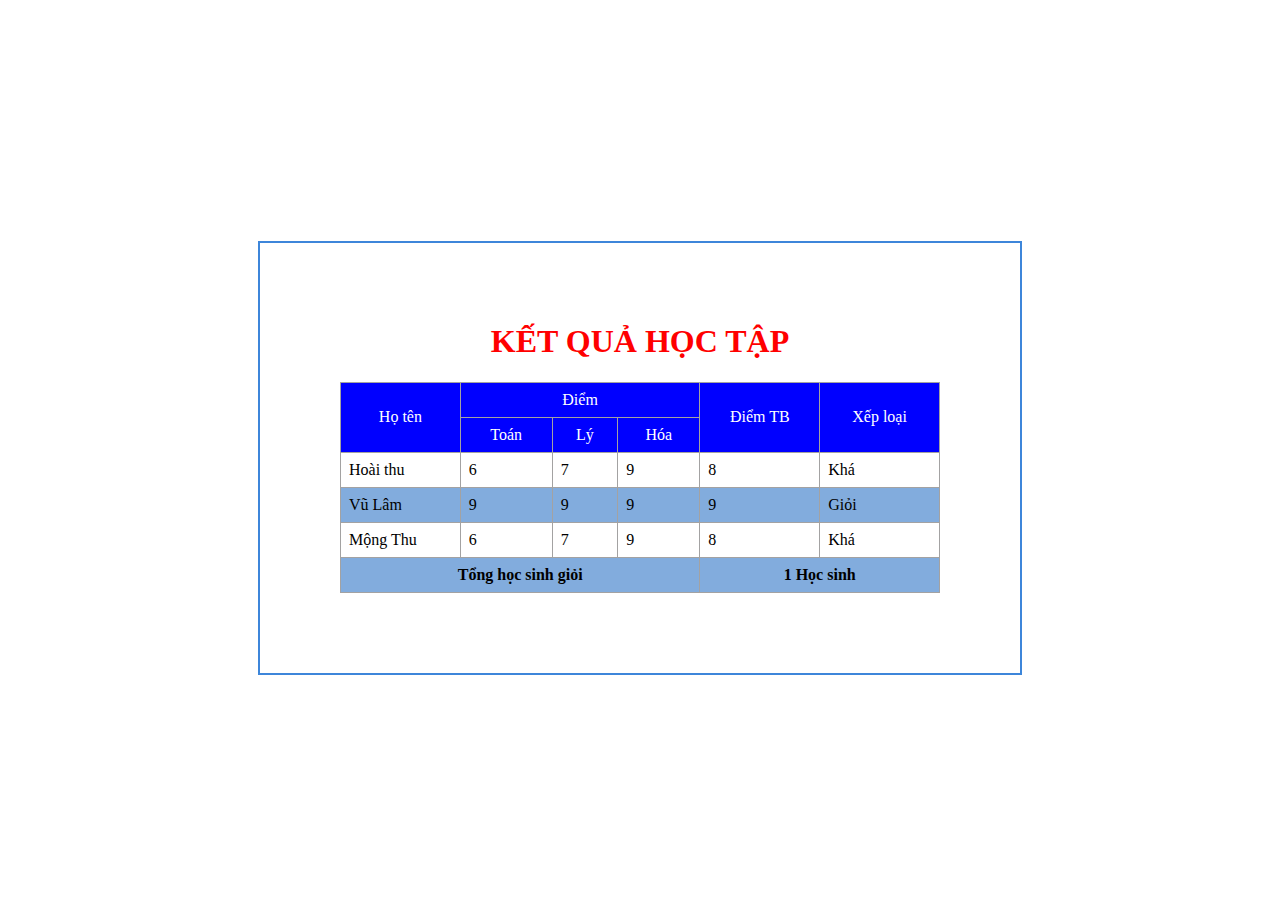
<file: BAI3-KET-QUA-HOC-TAP/index.html>
<!DOCTYPE html>
<html lang="en">
  <head>
    <meta charset="UTF-8" />
    <meta name="viewport" content="width=device-width, initial-scale=1.0" />
    <link rel="stylesheet" href="style.css" />
    <title>Document</title>
  </head>
  <body>
    <div class="container">
      <div class="main">
        <h1>KẾT QUẢ HỌC TẬP</h1>
        <table>
          <!-- gồm 6 hàng -->
          <tr class="color-heading">
            <td class="width-20" rowspan="2">Họ tên</td>
            <td class="width40" colspan="3">Điểm</td>
            <td class="width-20" rowspan="2">Điểm TB</td>
            <td class="width-20" rowspan="2">Xếp loại</td>
          </tr>

          <tr class="color-heading">
            <td>Toán</td>
            <td>Lý</td>
            <td>Hóa</td>
          </tr>

          <tr>
            <td class="width-20">Hoài thu</td>
            <td>6</td>
            <td>7</td>
            <td>9</td>
            <td class="width-20">8</td>
            <td class="width-20">Khá</td>
          </tr>

          <tr class="color-row">
            <td class="width-20">Vũ Lâm</td>
            <td>9</td>
            <td>9</td>
            <td>9</td>
            <td class="width-20">9</td>
            <td class="width-20">Giỏi</td>
          </tr>

          <tr>
            <td class="width-20">Mộng Thu</td>
            <td>6</td>
            <td>7</td>
            <td>9</td>
            <td class="width-20">8</td>
            <td class="width-20">Khá</td>
          </tr>

          <tr class="color-row">
            <td colspan="4">Tổng học sinh giỏi</td>
            <td colspan="2">1 Học sinh</td>
          </tr>
        </table>
      </div>
    </div>
  </body>
</html>
</file>
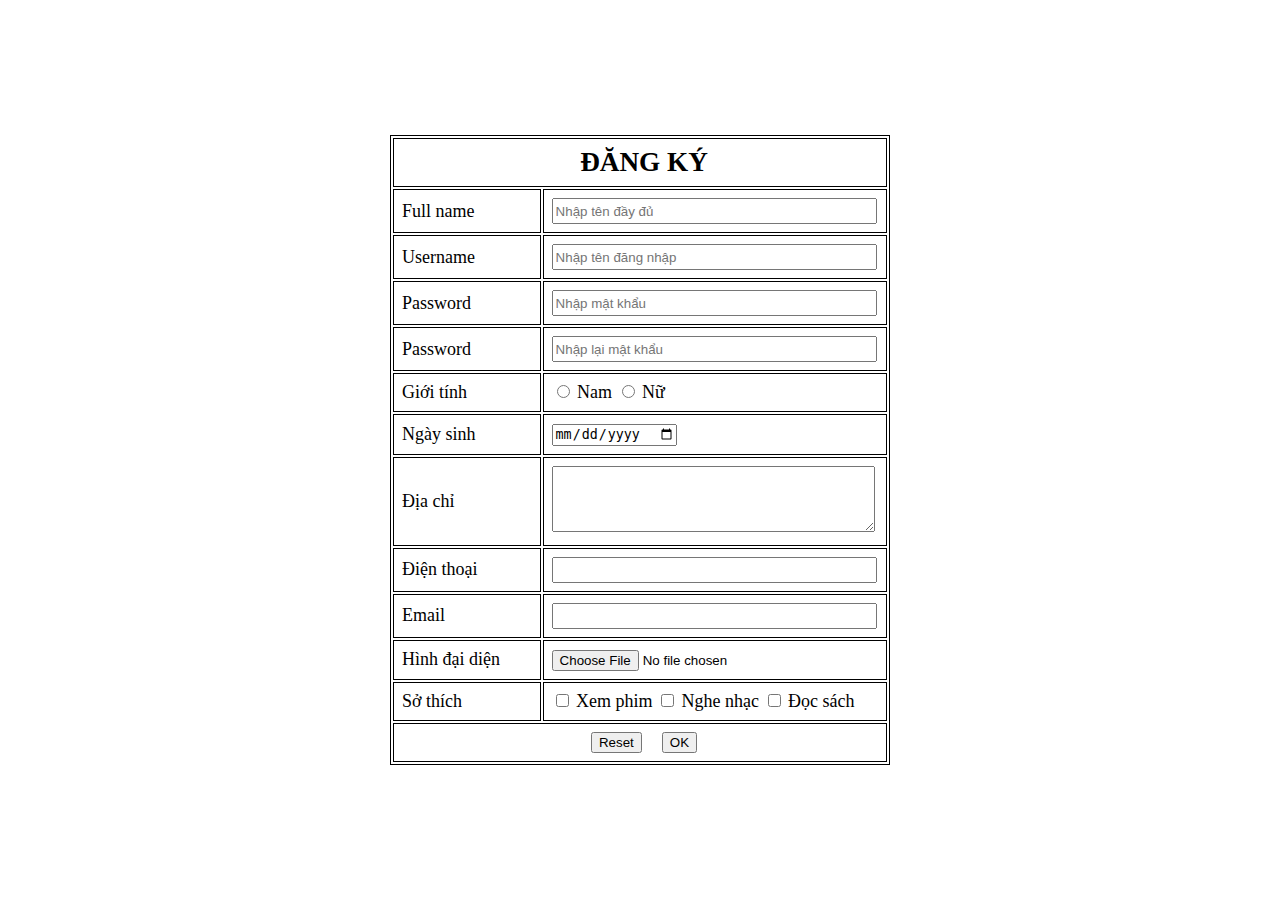
<file: BAI5-VIET-TRANG-DANG-KY/index.html>
<!DOCTYPE html>
<html lang="en">
  <head>
    <meta charset="UTF-8" />
    <meta name="viewport" content="width=device-width, initial-scale=1.0" />
    <link rel="stylesheet" href="style.css" />
    <title>Document</title>
  </head>
  <body>
    <form action="">
      <table>
        <!-- gồm 13 hàng -->
        <tr>
          <td class="head" colspan="2">ĐĂNG KÝ</td>
        </tr>

        <tr>
          <td class="width-30">
            <label for="fullname">Full name</label>
          </td>
          <td class="width70">
            <input
              class="width-input"
              type="text"
              name="fullname"
              id="fullname"
              placeholder="Nhập tên đầy đủ"
            />
          </td>
        </tr>

        <tr>
          <td class="width-30">
            <label for="username">Username</label>
          </td>
          <td class="width-70">
            <input
              class="width-input"
              type="text"
              name="username"
              id="username"
              placeholder="Nhập tên đăng nhập"
            />
          </td>
        </tr>

        <tr>
          <td class="width-30">
            <label for="password">Password</label>
          </td>
          <td class="width-70">
            <input
              class="width-input"
              type="password"
              name="password"
              id="password"
              placeholder="Nhập mật khẩu"
            />
          </td>
        </tr>

        <tr>
          <td class="width-30">
            <label for="password-2">Password</label>
          </td>
          <td class="width-70">
            <input
              class="width-input"
              type="password"
              name="password-2"
              id="password-2"
              placeholder="Nhập lại mật khẩu"
            />
          </td>
        </tr>

        <tr>
          <td class="width-30">
            <label for="sex">Giới tính</label>
          </td>
          <td class="width-70">
            <input type="radio" name="name" value="sex" /> Nam
            <input type="radio" name="name" value="sex" /> Nữ
          </td>
        </tr>

        <tr>
          <td class="width-30">
            <label for="date">Ngày sinh</label>
          </td>
          <td class="width-70">
            <input type="date" name="date" id="date" />
          </td>
        </tr>

        <tr>
          <td class="width-30">
            <label for="diachi">Địa chỉ</label>
          </td>
          <td class="width-70">
            <textarea class="width-input" name="diachi" id="diachi"></textarea>
          </td>
        </tr>

        <tr>
          <td class="width-30">
            <label for="dienthoai">Điện thoại</label>
          </td>
          <td class="width-70">
            <input
              class="width-input"
              type="number"
              name="dienthoai"
              id="dienthoai"
            />
          </td>
        </tr>

        <tr>
          <td class="width-30">
            <label for="email">Email</label>
          </td>
          <td class="width-70">
            <input class="width-input" type="email" name="email" id="email" />
          </td>
        </tr>

        <tr>
          <td class="width-30">
            <label for="hinhdaidien">Hình đại diện</label>
          </td>
          <td class="width-70">
            <input type="file" name="hinhdaidien" id="hinhdaidien" />
          </td>
        </tr>

        <tr>
          <td class="width-30">
            <label for="sothich">Sở thích</label>
          </td>
          <td class="width-70">
            <input type="checkbox" name="xemphim" id="" /> Xem phim
            <input type="checkbox" name="nghenhac" id="" /> Nghe nhạc
            <input type="checkbox" name="docsach" id="" /> Đọc sách
          </td>
        </tr>

        <tr>
          <td colspan="2">
            <div class="button">
                <input type="reset" value="Reset" />
                <input type="reset" value="OK" />
            </div class="button">
          </td>
        </tr>
      </table>
    </form>
  </body>
</html>
</file>
<file: BAI3-KET-QUA-HOC-TAP/style.css>
body {
  display: flex;
  justify-content: center;
  align-items: center;
  height: 100vh;
}

/* viền container */
.container {
  border: 2px solid rgb(61, 134, 218);
}

/* margin giữa table với container */
.main {
  margin: 80px;
}

table {
  width: 600px;
  border-collapse: collapse;

  /* box-sizing: border-box; */
}

h1 {
  color: red;
  text-align: center;
}

td,
tr {
  border: 1px solid rgb(163, 162, 162);
}

td {
  padding: 8px;
}

.color-heading {
  color: white;
  background-color: blue;
  text-align: center;
}

/* set chiều rộng cho cột 1 3 4*/
td.width-20 {
  width: 20%;
}

/* width 2 */
td.width40 {
  width: 40%;
}

/* set màu cho 2 hàng 4 6 */
.color-row {
  background-color: rgb(130, 172, 221);
}

/* căn chỉnh cho hàng cuối */
tr:last-child td {
  font-weight: 600;
  text-align: center;
}
</file>
<file: BAI5-VIET-TRANG-DANG-KY/style.css>
body {
  margin: 0;
  display: flex;
  width: 100vw;
  height: 100vh;
  justify-content: center;
  align-items: center;
  font-size: 18px;
}

/* table */
table {
  width: 500px;
  height: 600px;
  border: 1px solid black;
}

tr,
td {
  border: 1px solid black;
}

td {
  padding: 8px 0 8px 8px;
}

textarea {
  max-height: 60px;
  min-height: 60px;
  resize: vertical;
}

.head {
  font-size: 1.7rem;
  font-weight: 700;
  text-align: center;
}

/* căn width cột trái */
.width-30 {
  width: 30%;
}

/* căn width cột phải */
.width-70 {
  width: 70%;
}

/* căn input */
.width-input {
  width: 95%;
  height: 20px;
}

/* BUTTON */
.button {
  display: flex;
  justify-content: center;
  align-items: center;
  gap: 20px;
}
</file>
